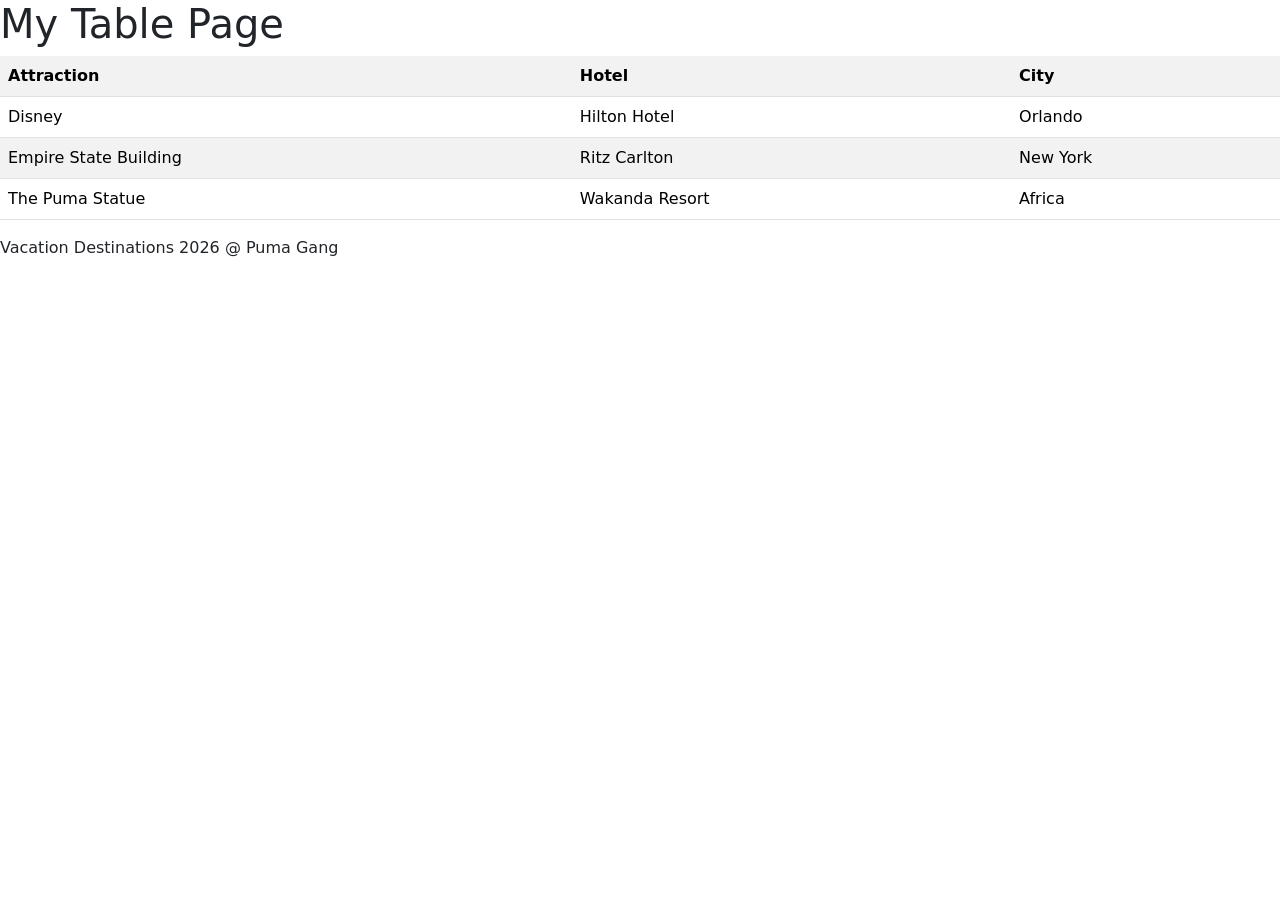
<file: table.html>
<!DOCTYPE html>
<html lang="en">
<head>
    <meta charset="UTF-8">
    <meta name="viewport" content="width=device-width, initial-scale=1.0">
    <title>Table</title>
    <link href="https://cdn.jsdelivr.net/npm/bootstrap@5.3.8/dist/css/bootstrap.min.css" rel="stylesheet" integrity="sha384-sRIl4kxILFvY47J16cr9ZwB07vP4J8+LH7qKQnuqkuIAvNWLzeN8tE5YBujZqJLB" crossorigin="anonymous">

</head>
<body>
<header>
    <h1>My Table Page</h1>
    </header>   
<section>
    <table class="table table-striped">

        <tr>
            <th>Attraction</th>
            <th>Hotel</th>
            <th>City</th>
        </tr>
        <tr>
            <td>Disney</td>
            <td>Hilton Hotel</td>
            <td>Orlando</td>
        </tr>
        <tr>
            <td>Empire State Building</td>
            <td>Ritz Carlton</td>
            <td>New York</td>
        </tr>
        <tr>
            <td>The Puma Statue</td>
            <td>Wakanda Resort</td>
            <td>Africa</td>
        </tr>
    </table>
</section>
<footer>
    <p>Vacation Destinations 2026 @ Puma Gang</p>
</footer>
</body>
</html>
</file>
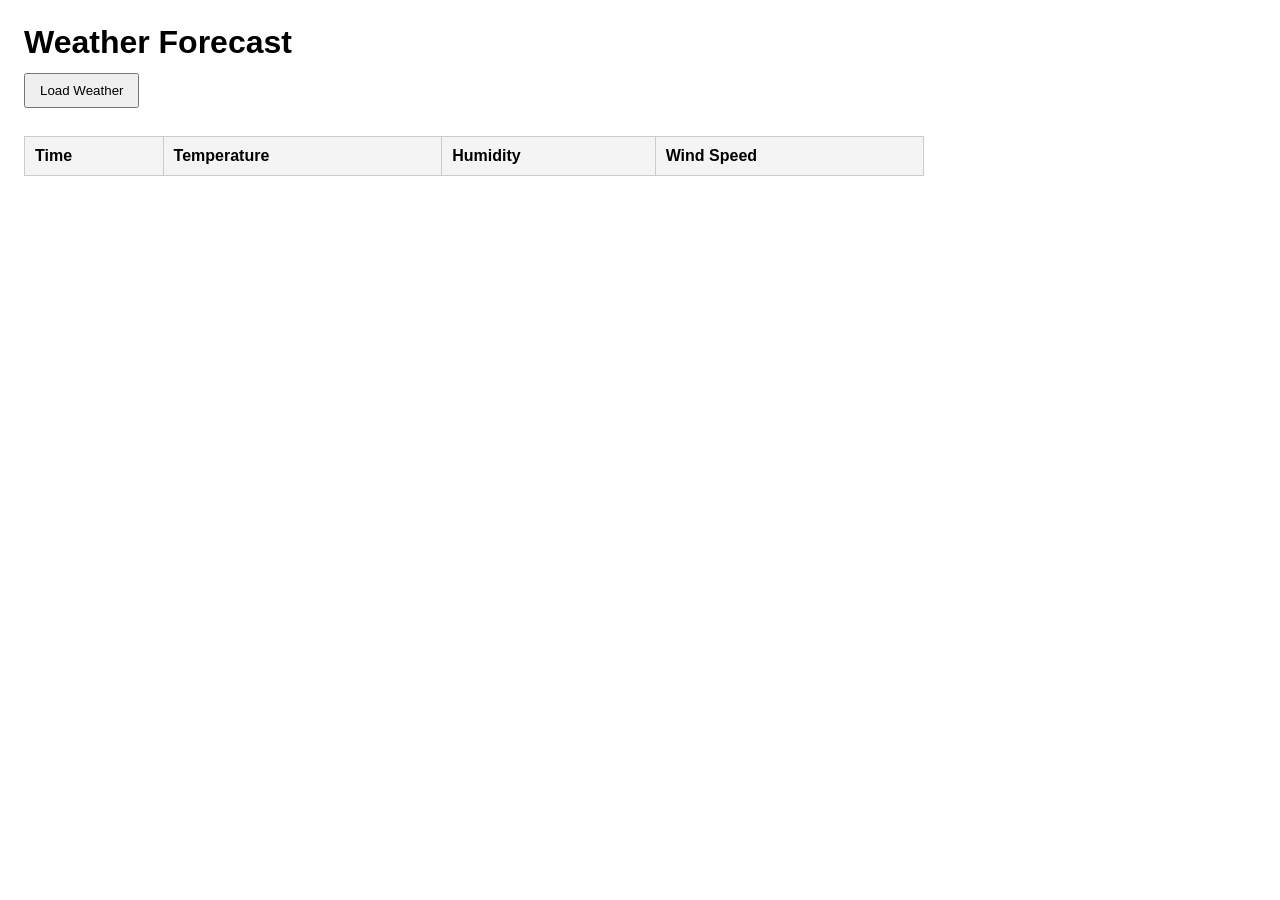
<file: weather.html>
<!DOCTYPE html>
<html lang="en">
<head>
  <meta charset="UTF-8" />
  <meta name="viewport" content="width=device-width, initial-scale=1.0" />
  <title>Weather Table Example</title>


  <style>
    body {
      font-family: Arial, sans-serif;
      margin: 24px;
    }

    h1 {
      margin-bottom: 12px;
    }

    button {
      margin-bottom: 16px;
      padding: 8px 14px;
      cursor: pointer;
    }

    table {
      border-collapse: collapse;
      width: 100%;
      max-width: 900px;
    }

    th, td {
      border: 1px solid #ccc;
      padding: 10px;
      text-align: left;
    }

    th {
      background: #f4f4f4;
    }

    #status {
      margin: 12px 0;
      font-weight: bold;
    }
  </style>
</head>
<body>
  <h1>Weather Forecast</h1>
  <button id="loadWeatherBtn">Load Weather</button>
  <div id="status"></div>

  <table>
    <thead>
      <tr>
        <th>Time</th>
        <th>Temperature</th>
        <th>Humidity</th>
        <th>Wind Speed</th>
      </tr>
    </thead>
    <tbody id="weatherTableBody"></tbody>
  </table>

  <script>
    class WeatherData {
      constructor(latitude, longitude) {
        this.latitude = latitude;
        this.longitude = longitude;
        this.rows = [];
      }

      // Store API data inside the class
      setFromApiResponse(apiData) {
        this.rows = [];

        const times = apiData.hourly.time;
        const temperatures = apiData.hourly.temperature_2m;
        const humidities = apiData.hourly.relative_humidity_2m;
        const windSpeeds = apiData.hourly.wind_speed_10m;

        // Store only the first 8 hourly entries
        for (let i = 0; i < 8; i++) {
          this.rows.push({
            time: times[i],
            temperature: temperatures[i],
            humidity: humidities[i],
            windSpeed: windSpeeds[i]
          });
        }
      }

      // Render the stored class data into the HTML table
      renderTable(tableBodyElement) {
        tableBodyElement.innerHTML = "";

        this.rows.forEach(row => {
          const tr = document.createElement("tr");

          tr.innerHTML = `
            <td>${row.time}</td>
            <td>${row.temperature} °C</td>
            <td>${row.humidity} %</td>
            <td>${row.windSpeed} km/h</td>
          `;

          tableBodyElement.appendChild(tr);
        });
      }
    }

    async function loadWeather() {
      const status = document.getElementById("status");
      const tableBody = document.getElementById("weatherTableBody");

      status.textContent = "Loading weather...";

      // Example: Orlando, FL
      const latitude = 28.53834;
      const longitude = -81.37924;

      // Open-Meteo supports current and hourly fields like these
      const url =
        `https://api.open-meteo.com/v1/forecast` +
        `?latitude=${latitude}` +
        `&longitude=${longitude}` +
        `&hourly=temperature_2m,relative_humidity_2m,wind_speed_10m` +
        `&timezone=auto`;

      try {
        const response = await fetch(url);

        if (!response.ok) {
          throw new Error(`HTTP error: ${response.status}`);
        }

        const data = await response.json();

        const weather = new WeatherData(latitude, longitude);
        weather.setFromApiResponse(data);
        weather.renderTable(tableBody);

        status.textContent = "Weather loaded successfully.";
      } catch (error) {
        console.error(error);
        status.textContent = "Failed to load weather data.";
      }
    }

    document
      .getElementById("loadWeatherBtn")
      .addEventListener("click", loadWeather);
  </script>
</body>
</html>
</file>
